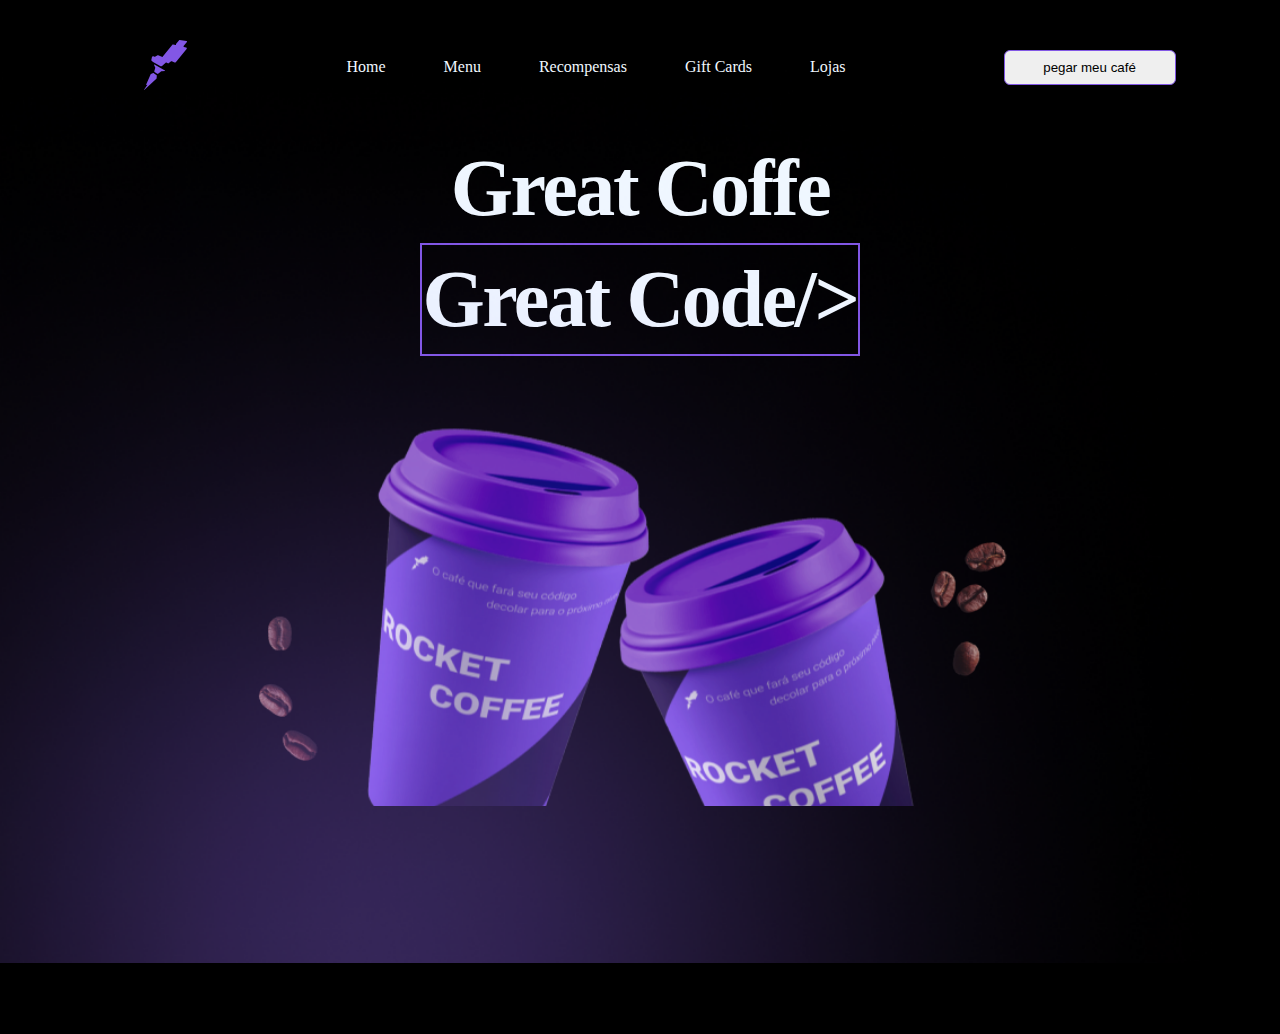
<file: DesafioRocketseat - HTML, CSS/index.html>
<!DOCTYPE html>
<html lang="en">
<head>
    <meta charset="UTF-8">
    <meta http-equiv="X-UA-Compatible" content="IE=edge">
    <meta name="viewport" content="width=device-width, initial-scale=1.0">
    <link rel="stylesheet" href="style.css">
    <title>Document</title>
</head>
<body>

<header>
    <ul>
        <li><img src="assets/logo-desktop.svg" alt=""></li>
        <li>Home</li>
        <li>Menu</li>
        <li>Recompensas</li>
        <li>Gift Cards</li>
        <li>Lojas</li>
        <li><button>pegar meu café</button></li>
    </ul>
</header>
    <div class="backgrounds">
        <h1>Great Coffe</h1>
        <h1 id="test" >Great Code/></h1>
        <img src="assets/rocket-coffee.png" alt="">
    </div>

    <div class="effects">
        <img id="abaixo" src="assets/blur-1.png" alt="">
        <img id="abaixoo" src="assets/blur-2.png" alt="">
    </div>

</body>
</html>
</file>
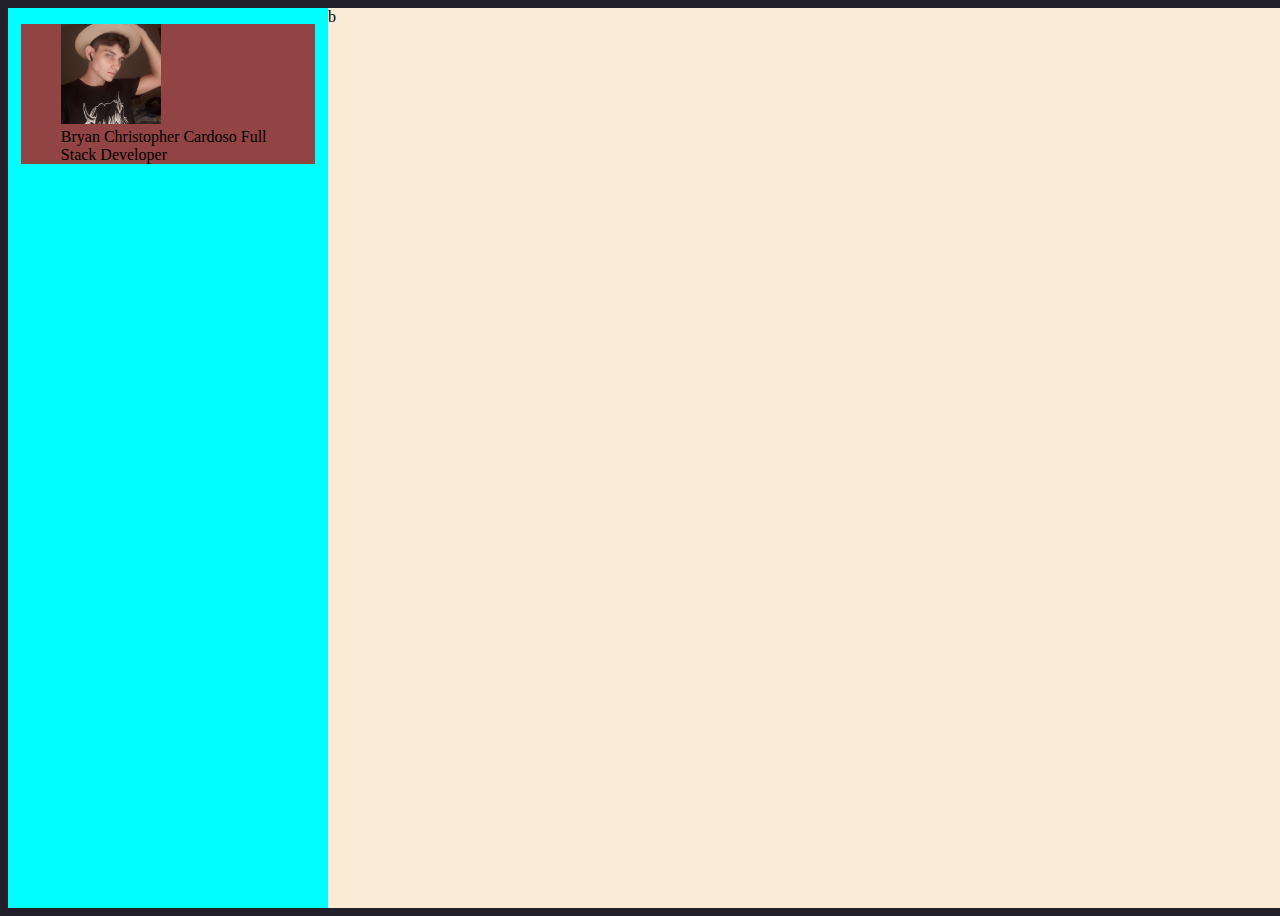
<file: Portfólio pessoal - HTML, CSS, JS/index.html>
<!DOCTYPE html>
<html lang="en">
<head>
    <meta charset="UTF-8">
    <meta http-equiv="X-UA-Compatible" content="IE=edge">
    <meta name="viewport" content="width=device-width, initial-scale=1.0">
    <link rel="stylesheet" href="style.css">
    <title>Portfólio</title>
</head>
<body>
    <aside>

        <div class="Perfil">
            <figure>
                <img src="./assets/foto-de-perfil.jpg" alt="foto de bryan" width="100vw">
                <figcaption>
                    Bryan Christopher Cardoso 
                    Full Stack Developer 
                </figcaption>
            </figure>
        </div>
        <div></div>
        <div></div>

    </aside>
    <main>
        b
    </main>
</body>
</html>
</file>
<file: DesafioRocketseat - HTML, CSS/style.css>
* {
    margin: 0;
}

header {
    margin: 40px;
    content: center;
}

ul {
    color: aliceblue;
    flex-wrap: wrap;
    display: flex;
    gap: 5%;
    align-items: center;
    justify-content: center;
    list-style: none;
}

li:first-child {
    margin-right: 100px;
}

li:last-child {
    margin-left: 100px;
}

body {
    background-color: black;
    height: 100vh;
    width: 100vw;
    
}


.backgrounds {
    display: flex;
    align-items: center;
    flex-direction: column;
    height: 100vh;
    width: 100vw;
}

.backgrounds > h1 {
    color:aliceblue;
    font-family: Manrope;
    font-size: 80px;
    font-style: normal;
    font-weight: 700;
    line-height: 109px;
    letter-spacing: -0.03em;
    text-align: left;
}

.backgrounds > img {
    height: 50vh;
}

#test {
    font-family: Manrope;
    font-style: normal;
    font-weight: bold;
    font-size: 80px;
    line-height: 109px;
    letter-spacing: -0.03em;
    
    border: 2px solid #8257E5
}

.effects {
    left: 0;
    top: 0;
    display: flex;
    position: absolute;
    height: 100vh;
    width: 100vw;
}
button {
    width: 172px;
    height: 35px;
    
    border: 1px solid #8257E5;
    box-sizing: border-box;
    border-radius: 6px;
}

.effects > img {
    height: 107vh;
    width: 100vw;
}
</file>
<file: Portfólio pessoal - HTML, CSS, JS/style.css>
. {
     margin: 0;
 }

body {
    background-color: rgb(34, 33, 42);
    height: 100vh;
    width: 100vw;
    display: flex;

}

aside {
    background-color: aqua;
    width: 25%;
}

.Perfil {
    background-color:rgb(146, 68, 68);
    margin: 1vw;
}

main {
    background-color: antiquewhite;
    width: 75%;
}
</file>
